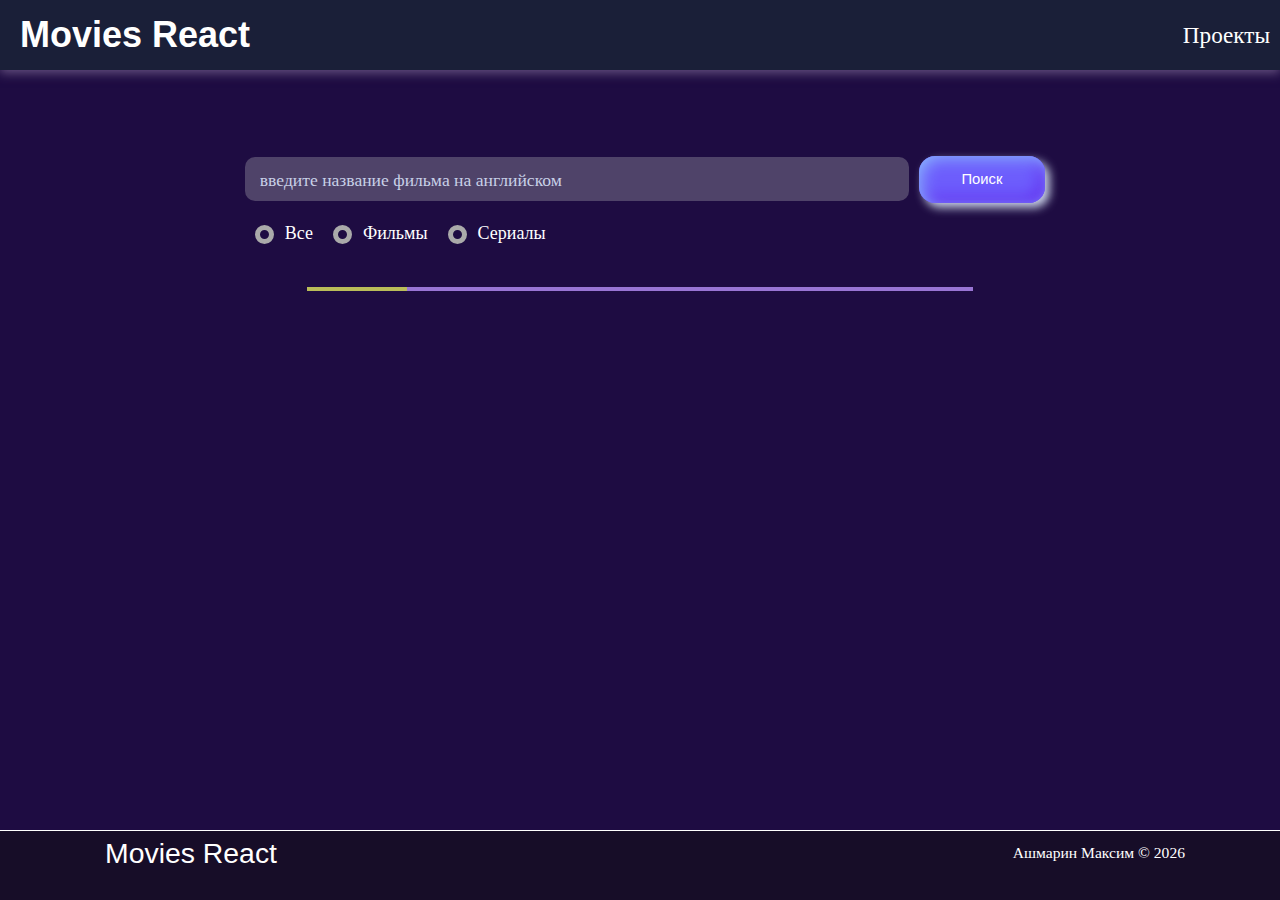
<file: index.html>
<!doctype html>
<html lang="en">

<head>
    <meta charset="utf-8" />
    <link rel="icon" href="./movies.png" />
    <meta name="viewport" content="width=device-width,initial-scale=1" />
    <meta name="theme-color" content="#000000" />
    <meta name="description" content="Web site created using create-react-app" />
    <link href="https://fonts.googleapis.com/css2?family=Inter:wght@300;400;500;700&display=swap" rel="stylesheet">
    <style></style>
    <title>Movies React</title>
    <link href="./static/css/main.d5c6a899.css" rel="stylesheet">
</head>

<body>
    <div id="root"></div>
    <script defer="defer" src="./static/js/main.d0f4622d.js"></script>
</body>

</html>
</file>
<file: static/css/main.d5c6a899.css>
:where(:not(html,iframe,canvas,img,svg,video,audio):not(svg *,symbol *)){all:unset;display:revert}*,:after,:before{box-sizing:border-box;color:#fff}a,button{cursor:revert}menu,ol,ul{list-style:none}img{max-width:100%}table{border-collapse:collapse}input,textarea{-webkit-user-select:auto}textarea{white-space:revert}meter{-webkit-appearance:revert;appearance:revert}::-webkit-input-placeholder{color:inherit}::placeholder{color:inherit}:where([hidden]){display:none}:where([contenteditable]:not([contenteditable=false])){-moz-user-modify:read-write;-webkit-user-modify:read-write;-webkit-line-break:after-white-space;overflow-wrap:break-word;-webkit-user-select:auto}:where([draggable=true]){-webkit-user-drag:element}body{-webkit-font-smoothing:antialiased;-moz-osx-font-smoothing:grayscale;font-family:-apple-system,BlinkMacSystemFont,Segoe UI,Roboto,Oxygen,Ubuntu,Cantarell,Fira Sans,Droid Sans,Helvetica Neue,sans-serif;height:100%;margin:0}code{font-family:source-code-pro,Menlo,Monaco,Consolas,Courier New,monospace}.App{background-color:#1e0c42;justify-content:space-between;max-width:1920px;min-height:100vh;text-align:center}.App,.main_container{display:flex;flex-direction:column;margin:0 auto}.main_container{color:#fff;height:90%;max-width:1260px}.main_content{padding:0 15px}.shearch_header{background-color:hsla(0,0%,77%,.3);border-radius:10px;font-family:Roboto;font-size:calc(16.6px + .4375vw);font-weight:400;height:calc(36px + .625vw);line-height:35px;margin:0 10px;padding:4px 15px;text-align:left;width:calc(152px + 40vw)}.shearch_header:focus{box-shadow:inset .2rem .2rem 1rem #655d74,inset -.2rem -.2rem 1rem #0b0a0e}.shearch_header::-webkit-input-placeholder{color:#c8d0e7;font-family:Roboto;font-size:calc(12.8px + .375vw);font-weight:300;line-height:35px}.shearch_header::placeholder{color:#c8d0e7;font-family:Roboto;font-size:calc(12.8px + .375vw);font-weight:300;line-height:35px}.input-field{align-items:center;display:flex;justify-content:space-between;margin-bottom:20px;margin-top:20px;width:100%}@media (max-width:768px){.input-field{flex-direction:column}.shearch_header{margin-bottom:15px}}.btn{align-items:center;border-radius:1rem;box-shadow:.3rem .3rem .6rem #c8d0e7;cursor:pointer;display:flex;height:calc(24.4px + 1.75vw);justify-content:center;justify-self:center;transition:.3s ease;width:calc(91.2px + 2.75vw)}.btn__primary{background:#6d5dfc;box-shadow:inset .2rem .2rem 1rem #8abdff,inset -.2rem -.2rem 1rem #5b0eeb,.3rem .3rem .6rem #c8d0e7;color:#e4ebf5;grid-column:1/2;grid-row:4/5}.btn__primary:hover{color:#fff}.btn__primary:active{box-shadow:inset .2rem .2rem 1rem #5b0eeb,inset -.2rem -.2rem 1rem #8abdff}.btn span{font-size:calc(8.4px + .5vw)}.group-radio{color:#aaa;display:flexbox;float:left;margin-bottom:20px;position:relative}.group-radio input[type=radio]{position:absolute;visibility:hidden}.group-radio label{cursor:pointer;display:block;font-family:Roboto;font-size:calc(14px + .3125vw);font-weight:300;margin:0 auto;padding:0 0 0 50px;position:relative;-webkit-transition:all .25s linear;z-index:9}.group-radio:hover label{color:#fff}.group-radio .check{border:5px solid #aaa;border-radius:100%;display:block;height:19px;left:20px;position:absolute;top:2px;transition:border .25s linear;-webkit-transition:border .25s linear;width:19px;z-index:5}.group-radio:hover .check{border:4px solid #fff}.group-radio .check:before{border-radius:100%;content:"";display:block;height:5px;left:3px;margin:auto;position:absolute;top:3px;transition:background .25s linear;-webkit-transition:background .25s linear;width:5px}input[type=radio]:checked~.check{border:4px solid #8abdff}input[type=radio]:checked~.check:before{background:#8abdff}input[type=radio]:checked~label{color:#8abdff}.container_movies_react{display:flex;flex-direction:row;flex-wrap:wrap;font-size:25px;justify-content:space-evenly;min-height:500px}.card_item{border:2px solid #0b0a0e;box-shadow:0 0 9px #8abdff;display:flex;flex-direction:column;justify-content:space-between;margin-bottom:25px;margin-right:10px;width:300px}.card_title{color:#fff;font-family:Roboto;font-size:22px;font-weight:300;line-height:32px;margin:0 5px}.card_type_years{display:flex;justify-content:space-between;margin:5px}.card_type_years span{color:#cb94fb;font-family:Roboto;font-size:22px;font-weight:300;line-height:32px}.preloader_main{margin:20px 5px;overflow:hidden;width:calc(178px + 38.125vw)}.preloader_container{height:200px;margin:0 auto;max-width:1200px}.preloader_contant{align-items:center;display:flex;height:10px;justify-content:center;margin:0 auto;max-width:100%;position:relative}.load_1{border-bottom:4px solid #9975d4;width:100%}.load_1,.load_2{left:0;position:absolute}.load_2{-webkit-animation:loading 1.5s infinite;animation:loading 1.5s infinite;border-top:4px solid #babd59;width:100px}@-webkit-keyframes loading{0%{left:0}to{left:100%}}@keyframes loading{0%{left:0}to{left:100%}}.footer_container{background-color:#170d28;border-top:1px solid #fff;height:70px;width:100%}.footer_logo{font-family:inherit;font-size:calc(17.2px + .875vw);line-height:44px;margin:0 0 0 20px}.footer_initial,.footer_logo{color:#fff;font-weight:400;text-align:left}.footer_initial{font-family:Roboto;font-size:calc(10.8px + .375vw);line-height:28px;margin:0 10px 0 20px}.footer_contant{margin:0 auto;max-width:1110px}.footer_contant,.header_container{align-items:center;display:flex;justify-content:space-between}.header_container{background:#1a1f38;box-shadow:0 3px 10px #675281;height:70px;width:100%}.header_logo{font-family:inherit;font-size:calc(12px + 1.875vw);font-weight:700;line-height:calc(20px + 2.5vw);margin:0 0 0 20px}.header_back_project{color:#fff;font-family:Roboto;font-size:calc(13.6px + .75vw);font-weight:400;line-height:calc(24px + 1.25vw);margin:0 10px 0 20px}
/*# sourceMappingURL=main.d5c6a899.css.map*/
</file>
